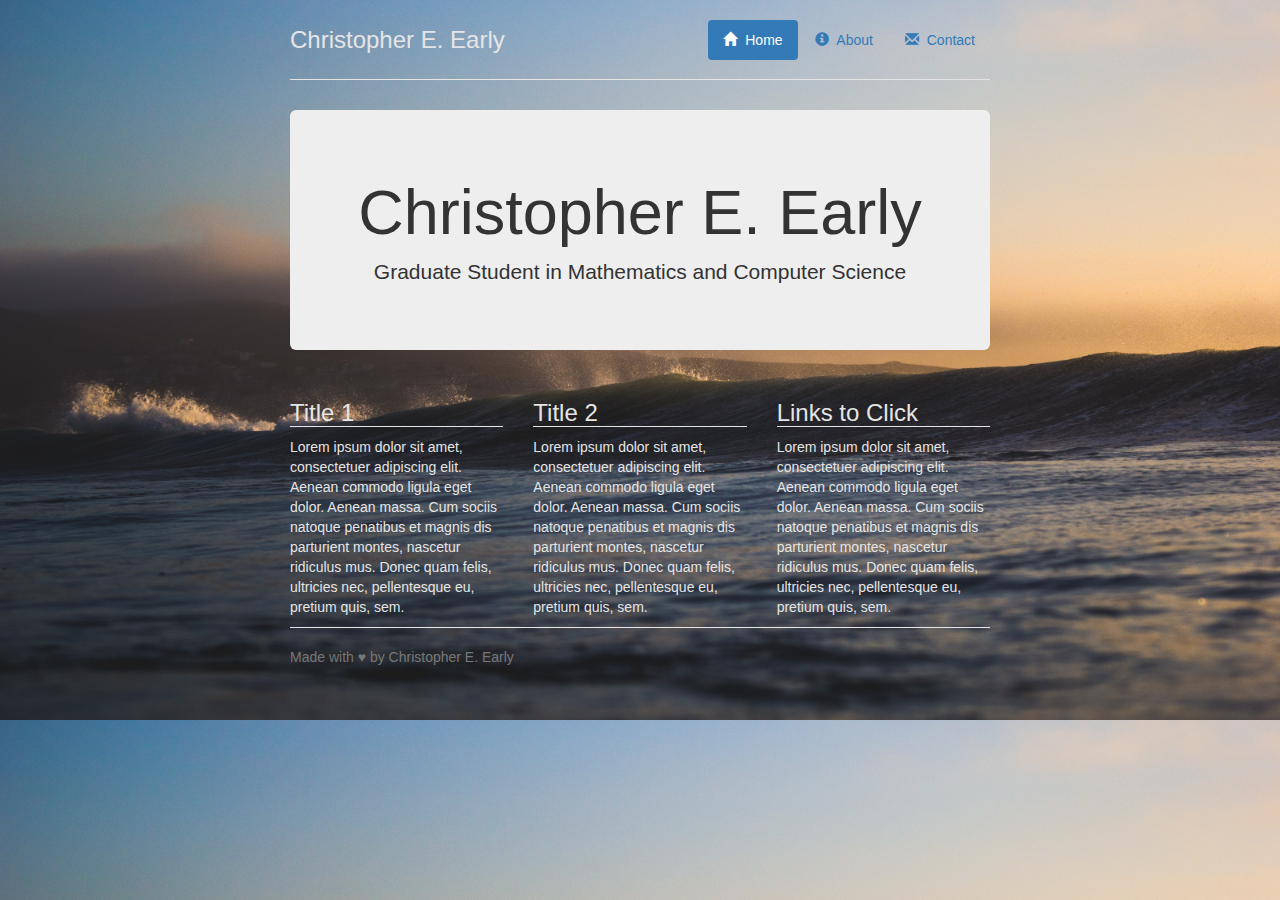
<file: index.html>
<!doctype html>
<html class="no-js" lang="">
  <head>
    <meta charset="utf-8">
    <meta name="description" content="">
    <meta name="viewport" content="width=device-width,initial-scale=1">
    <title>earlyc</title>

    <link rel="apple-touch-icon" href="apple-touch-icon.png">
    <!-- Place favicon.ico in the root directory -->



    <link rel="stylesheet" href="styles/main.css">

    <script src="scripts/vendor/modernizr.js"></script>
  </head>
  <body class="home-page">
    <!--[if lt IE 10]>
      <p class="browserupgrade">You are using an <strong>outdated</strong> browser. Please <a href="http://browsehappy.com/">upgrade your browser</a> to improve your experience.</p>
    <![endif]-->

    <div class="container">
      <div class="header">
        <ul class="nav nav-pills pull-right">
          <li class="active"><a href="#"><span class="glyphicon glyphicon-home" aria-hidden="true"></span>&nbsp;&nbsp;Home</a></li>
          <li><a href="#"><span class="glyphicon glyphicon-info-sign" aria-hidden="true"></span>&nbsp;&nbsp;About</a></li>
          <li><a href="#"><span class="glyphicon glyphicon-envelope" aria-hidden="true"></span>&nbsp;&nbsp;Contact</a></li>
        </ul>
        <h3 class="text-muted">Christopher E. Early</h3>
      </div>

      <div class="jumbotron">
        <h1>Christopher E. Early</h1>
        <p class="lead">Graduate Student in Mathematics and Computer Science</p>
      </div>

      <div class="row">
        <div class="col-md-4">
          <h3>Title 1</h3>
          <p>
          Lorem ipsum dolor sit amet, consectetuer adipiscing elit. Aenean commodo ligula eget dolor. Aenean massa. Cum sociis natoque penatibus et magnis dis parturient montes, nascetur ridiculus mus. Donec quam felis, ultricies nec, pellentesque eu, pretium quis, sem.
          </p>
        </div>
        <div class="col-md-4">
          <h3>Title 2</h3>
          <p>
          Lorem ipsum dolor sit amet, consectetuer adipiscing elit. Aenean commodo ligula eget dolor. Aenean massa. Cum sociis natoque penatibus et magnis dis parturient montes, nascetur ridiculus mus. Donec quam felis, ultricies nec, pellentesque eu, pretium quis, sem.
          </p>
        </div>
        <div class="col-md-4">
          <h3>Links to Click</h3>
          <p>
          Lorem ipsum dolor sit amet, consectetuer adipiscing elit. Aenean commodo ligula eget dolor. Aenean massa. Cum sociis natoque penatibus et magnis dis parturient montes, nascetur ridiculus mus. Donec quam felis, ultricies nec, pellentesque eu, pretium quis, sem.
          </p>
        </div>
      </div>

      <div class="footer">
        <p>Made with ♥ by Christopher E. Early</p>
      </div>
    </div>

    <!-- Google Analytics: change UA-XXXXX-X to be your site's ID. -->
    <script>
      (function(b,o,i,l,e,r){b.GoogleAnalyticsObject=l;b[l]||(b[l]=
      function(){(b[l].q=b[l].q||[]).push(arguments)});b[l].l=+new Date;
      e=o.createElement(i);r=o.getElementsByTagName(i)[0];
      e.src='https://www.google-analytics.com/analytics.js';
      r.parentNode.insertBefore(e,r)}(window,document,'script','ga'));
      ga('create','UA-XXXXX-X');ga('send','pageview');
    </script>

    <script src="scripts/vendor.js"></script>

    <script src="scripts/plugins.js"></script>

    <script src="scripts/main.js"></script>
  </body>
</html>
</file>
